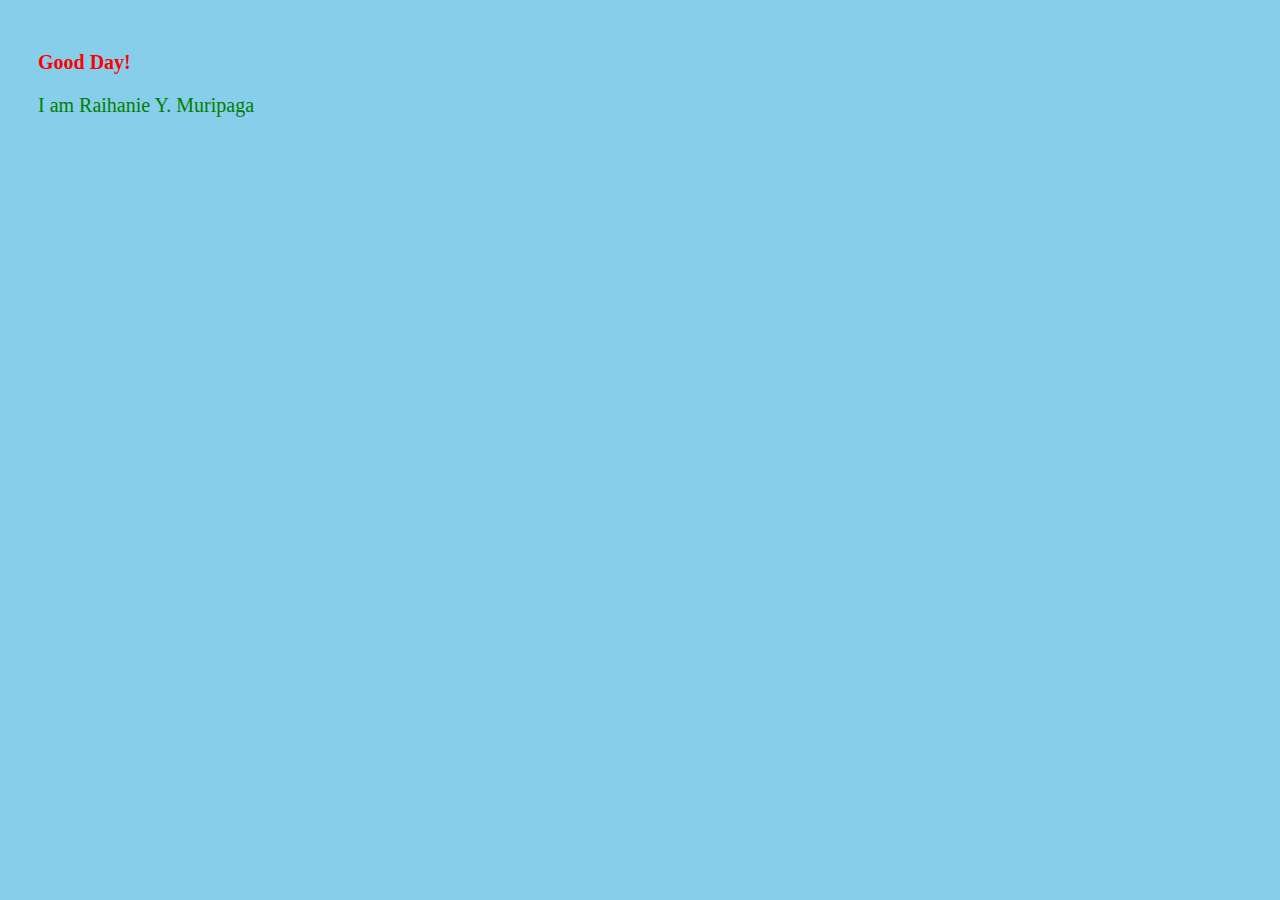
<file: index.html>
<!DOCTYPE html>
<html lang="en">
<head>
    <meta charset="UTF-8">
    <meta http-equiv="X-UA-Compatible" content="IE=edge">
    <meta name="viewport" content="width=device-width, initial-scale=1.0">
    <title>My first Web Page</title>
    <link rel="stylesheet" href="mystyle.css">
</head>
<body>
    <h1>Good Day!</h1>
    <p>I am Raihanie Y. Muripaga</p>
</body>
</html>
</file>
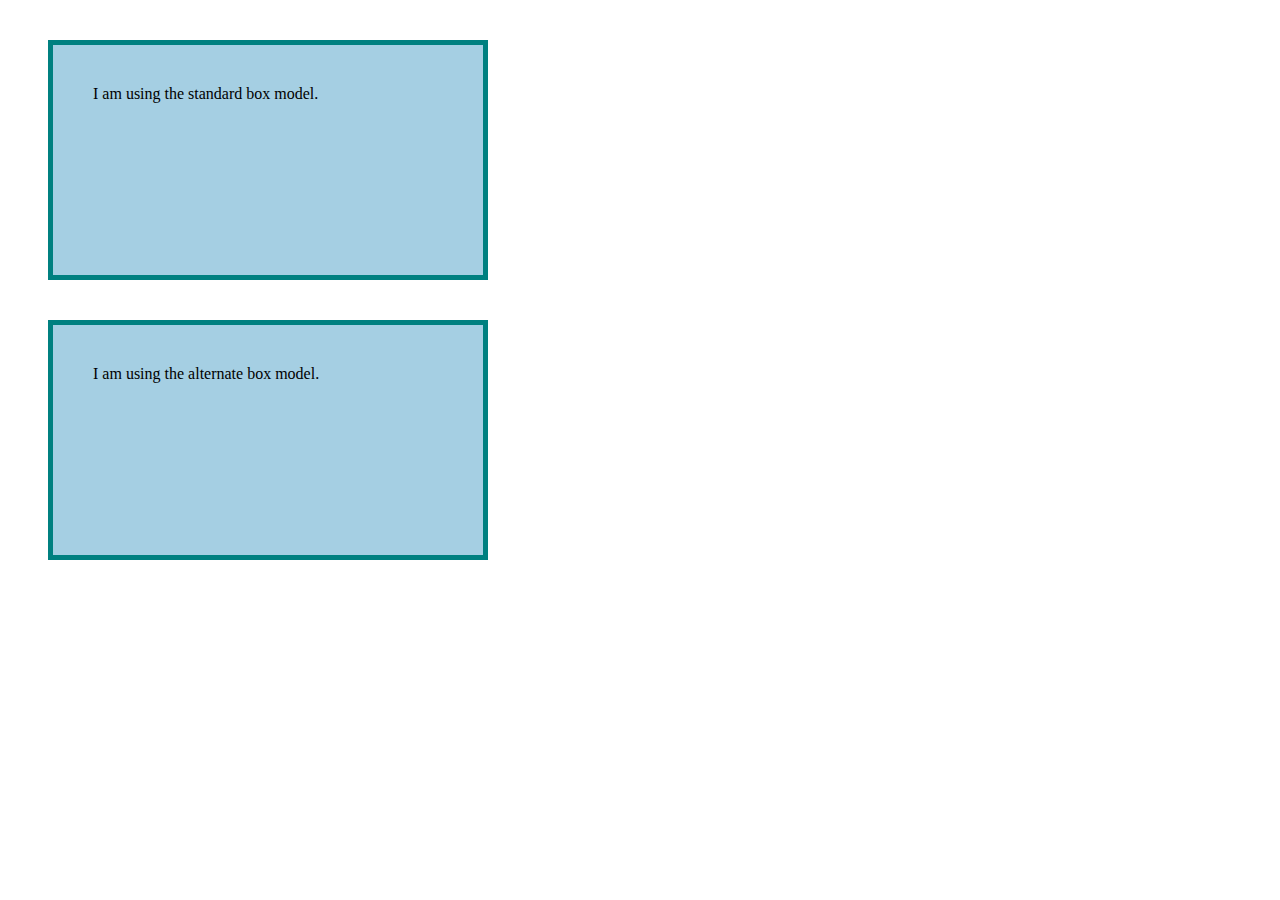
<file: Alternate.html>
<!DOCTYPE html>
<html lang="en">
<head>
    <meta charset="UTF-8">
    <meta http-equiv="X-UA-Compatible" content="IE=edge">
    <meta name="viewport" content="width=, initial-scale=1.0">
    <title>Document</title>
    <style>
        .standard {
        border: 5px solid teal;
        background-color: #A5CFE3;
        padding: 40px;
        margin: 40px;
        width: 350px;
        height: 150px;
      }
    
      ` .alternate {
        border: 5px solid teal;
        background-color: #A5CFE3;
        padding: 40px;
        margin: 40px;
        width: 350px;
        height: 150px;
      }

    </style>
</head>
<body>
    
    <div class="standard">I am using the standard box model.</div>
    <div class="standard alternate">I am using the alternate box model.</div>
    
</body>
</html>
</file>
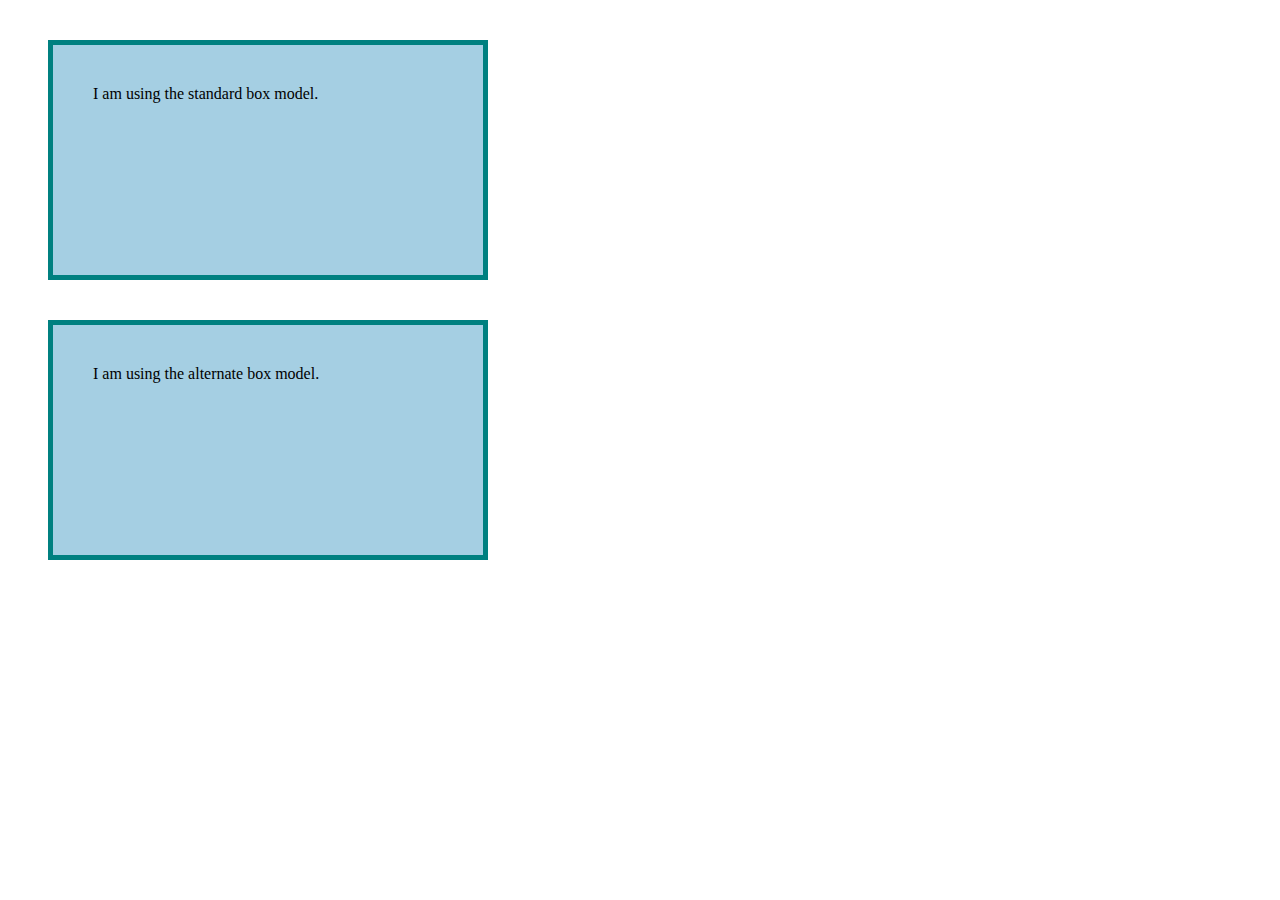
<file: css-box-models.html>
<!DOCTYPE html>
<html lang="en">
<head>
    <meta charset="UTF-8">
    <meta http-equiv="X-UA-Compatible" content="IE=edge">
    <meta name="viewport" content="width=, initial-scale=1.0">
    <title>Document</title>
    <style>
        .standard {
        border: 5px solid teal;
        background-color: #A5CFE3;
        padding: 40px;
        margin: 40px;
        width: 350px;
        height: 150px;
      }
    
        .alternate {
        border: 5px solid teal;
        background-color: #A5CFE3;
        padding: 40px;
        margin: 40px;
        width: 350px;
        height: 150px;
      }

    </style>
</head>
<body>
    
    <div class="standard">I am using the standard box model.</div>
    <div class="standard alternate">I am using the alternate box model.</div>
    
</body>
</html>
</file>
<file: mystyle.css>
/*mystyle.css*/

body{
    background-color: skyblue;
    padding: 30px;
}

h1{
    font-size: 20px;
    color: red;
}
p{
 font-size: 20px;
 color: green;
}
</file>
